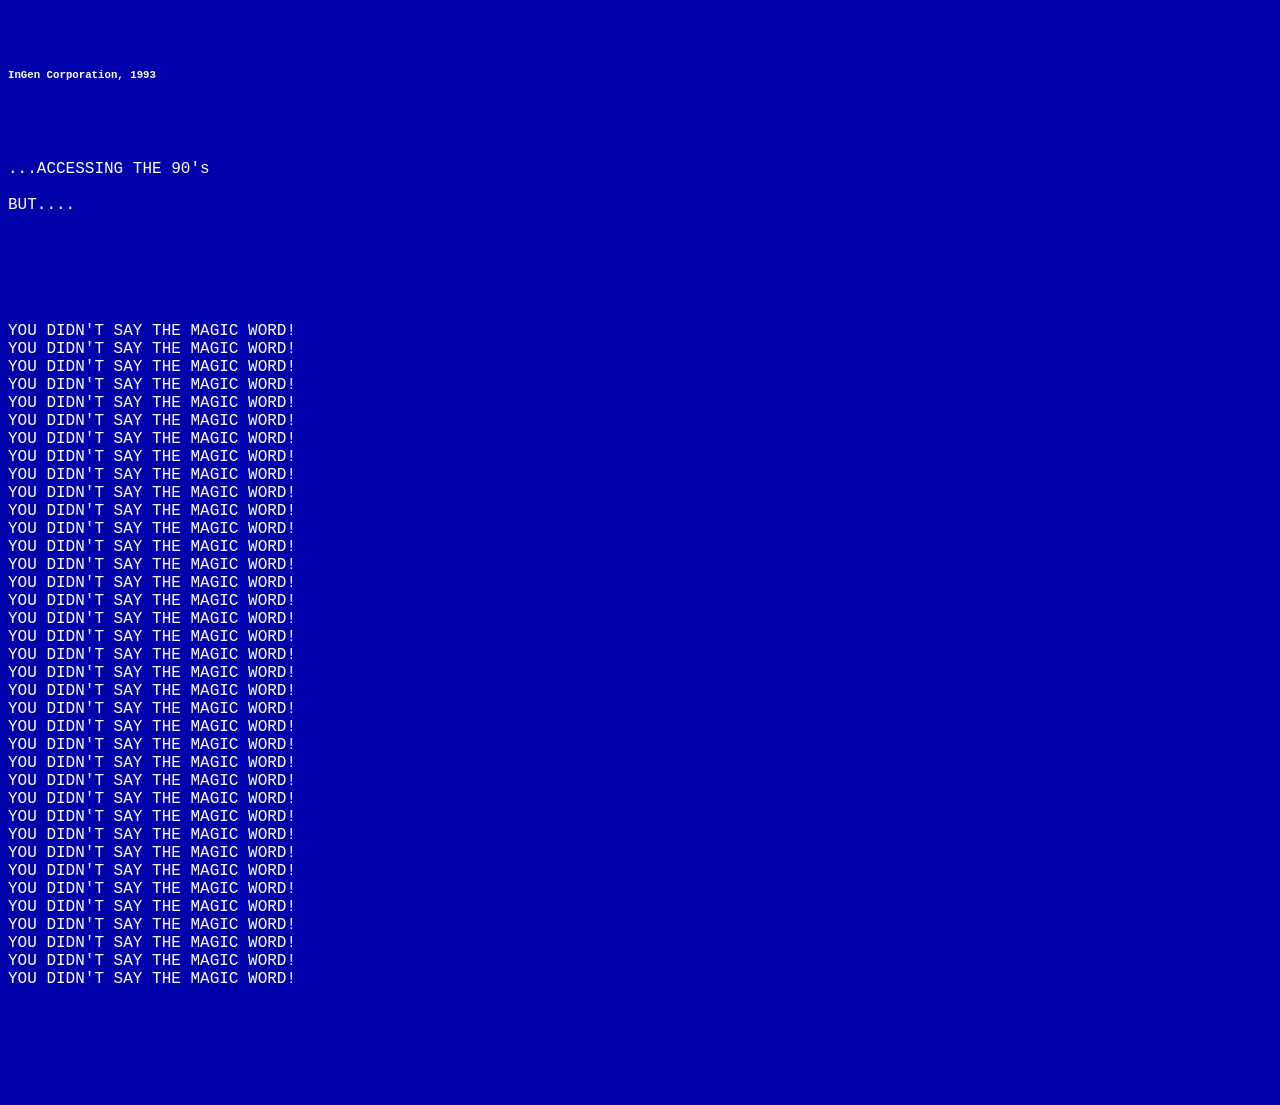
<file: index.html>
<!DOCTYPE html>
<html lang= "en">

<head>
    <meta charset="utf-8">
    <title>Back to the future!</title>
    <link rel="stylesheet" href ="terminal.css">
</head>
<body>
    <header>
        <h6>InGen Corporation, 1993</h6>
    </header>
    <div id="terminal"></div>
    <div id="i_hate_this_hacker_crap"></div>
    
    <script src="wht_rbt_obj.js"></script>
</body>
</html>
<!--version from zachary.roberts.portfolio-->
</file>
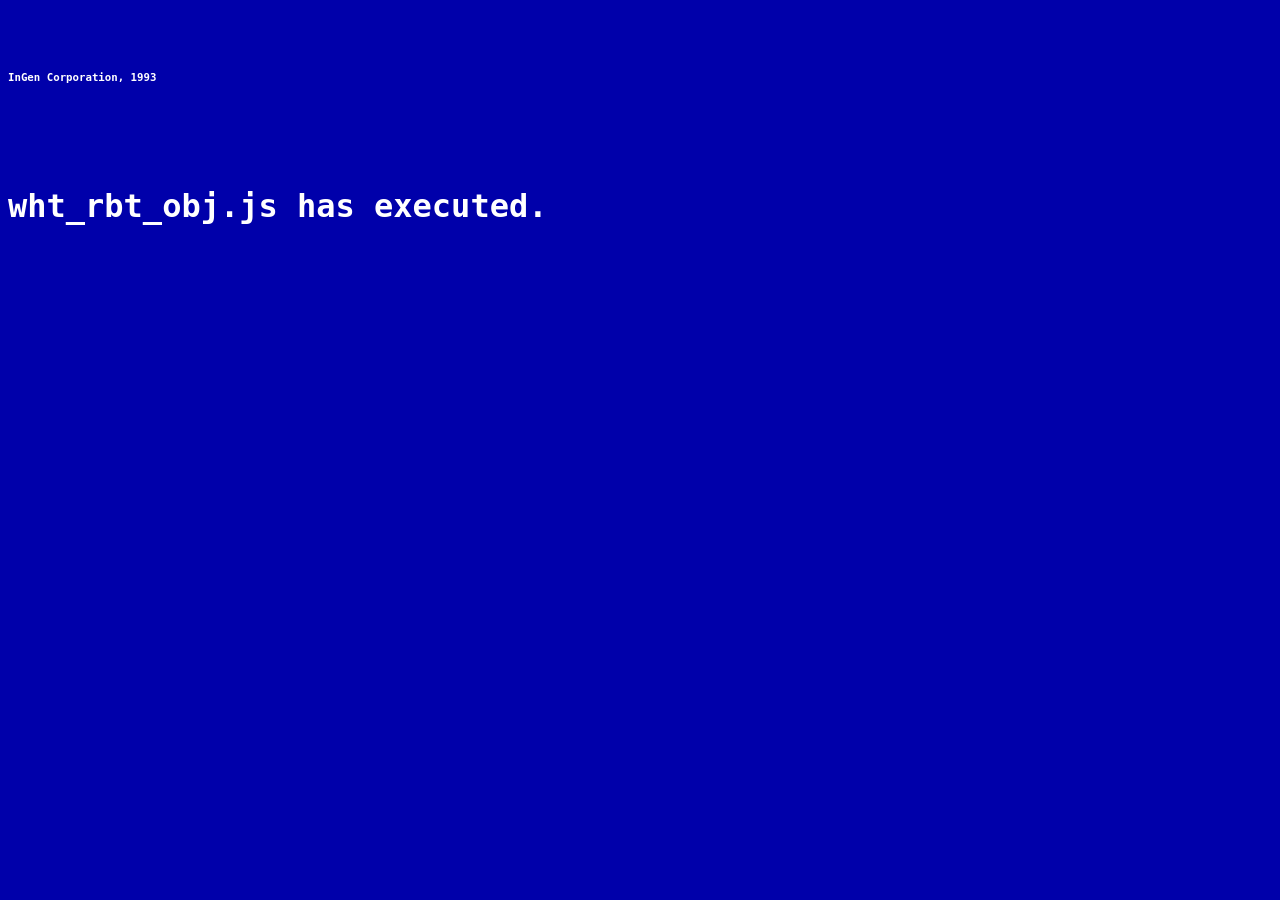
<file: terminus/index.html>
<!DOCTYPE html>
<html lang= "en">

<head>
    <meta charset="utf-8">
    <title>program ended</title>
    <link rel="stylesheet" href ="../terminal.css">
</head>
<body>
    <header>
        <h6>InGen Corporation, 1993</h6>
    </header>
    <div id="terminal"></div>
    <h1>wht_rbt_obj.js has executed.</h1>
</body>
</html>
<!--version from zachary.roberts.portfolio-->
</file>
<file: terminal.css>
body 
{background-color: #0000AA;
color:#FFFFFF;
font-family: "Lucida Console", monospace;
white-space: pre-line;
overflow-y: scroll;
background-attachment: fixed;
}
</file>
